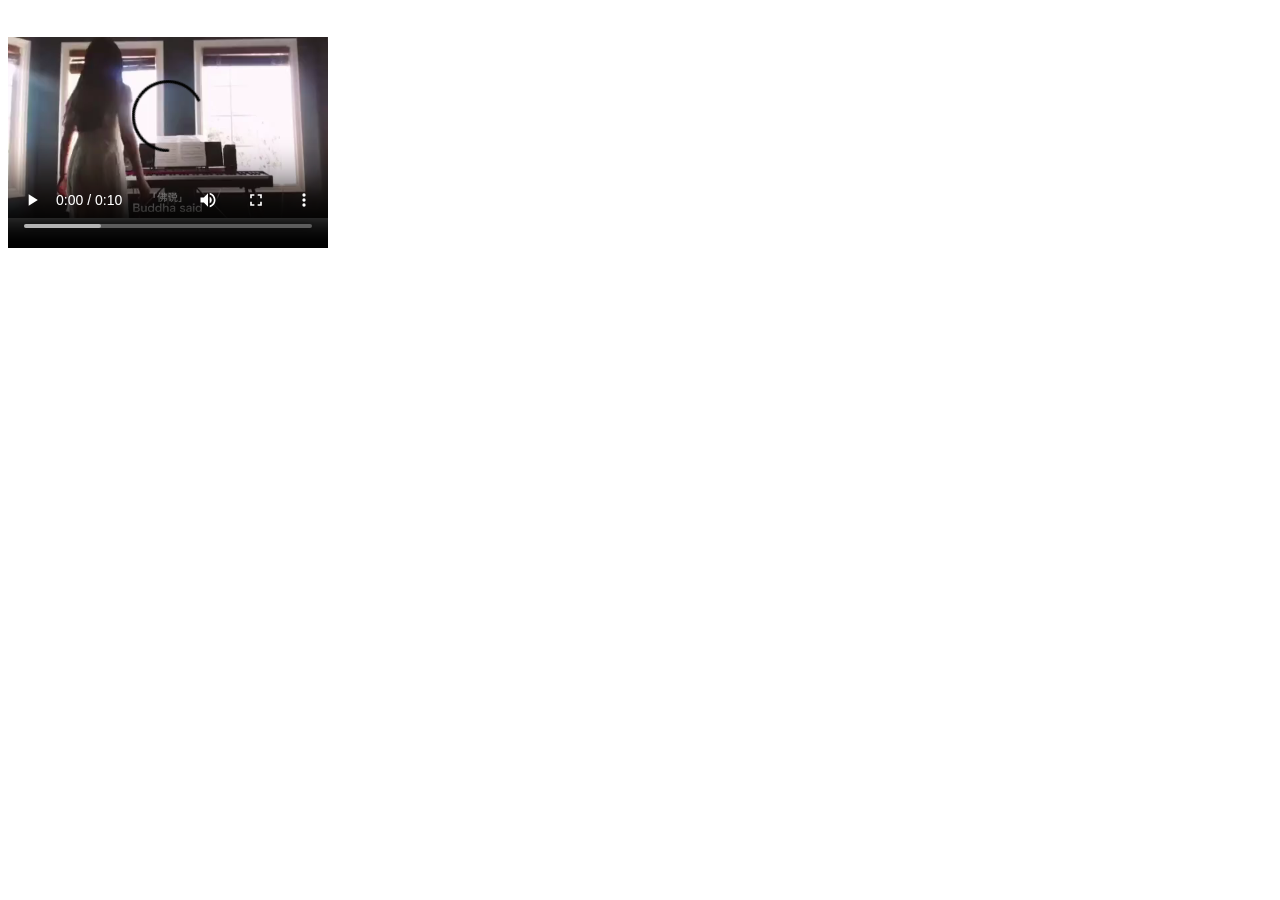
<file: BuddhaSaid.html>
<!DOCTYPE>
<html>
<head>
    <title> 佛说 </title>
    <meta http-equiv="Content-Type" content="text/html; charset=gbk"/>
    
</head>
<body>
<video width="320" height="240" controls>
  <source src="1538726327423.mp4" type="video/mp4">
  <source src="1538726327423.ogg" type="video/ogg">
</video>
</body>
</html>
</file>
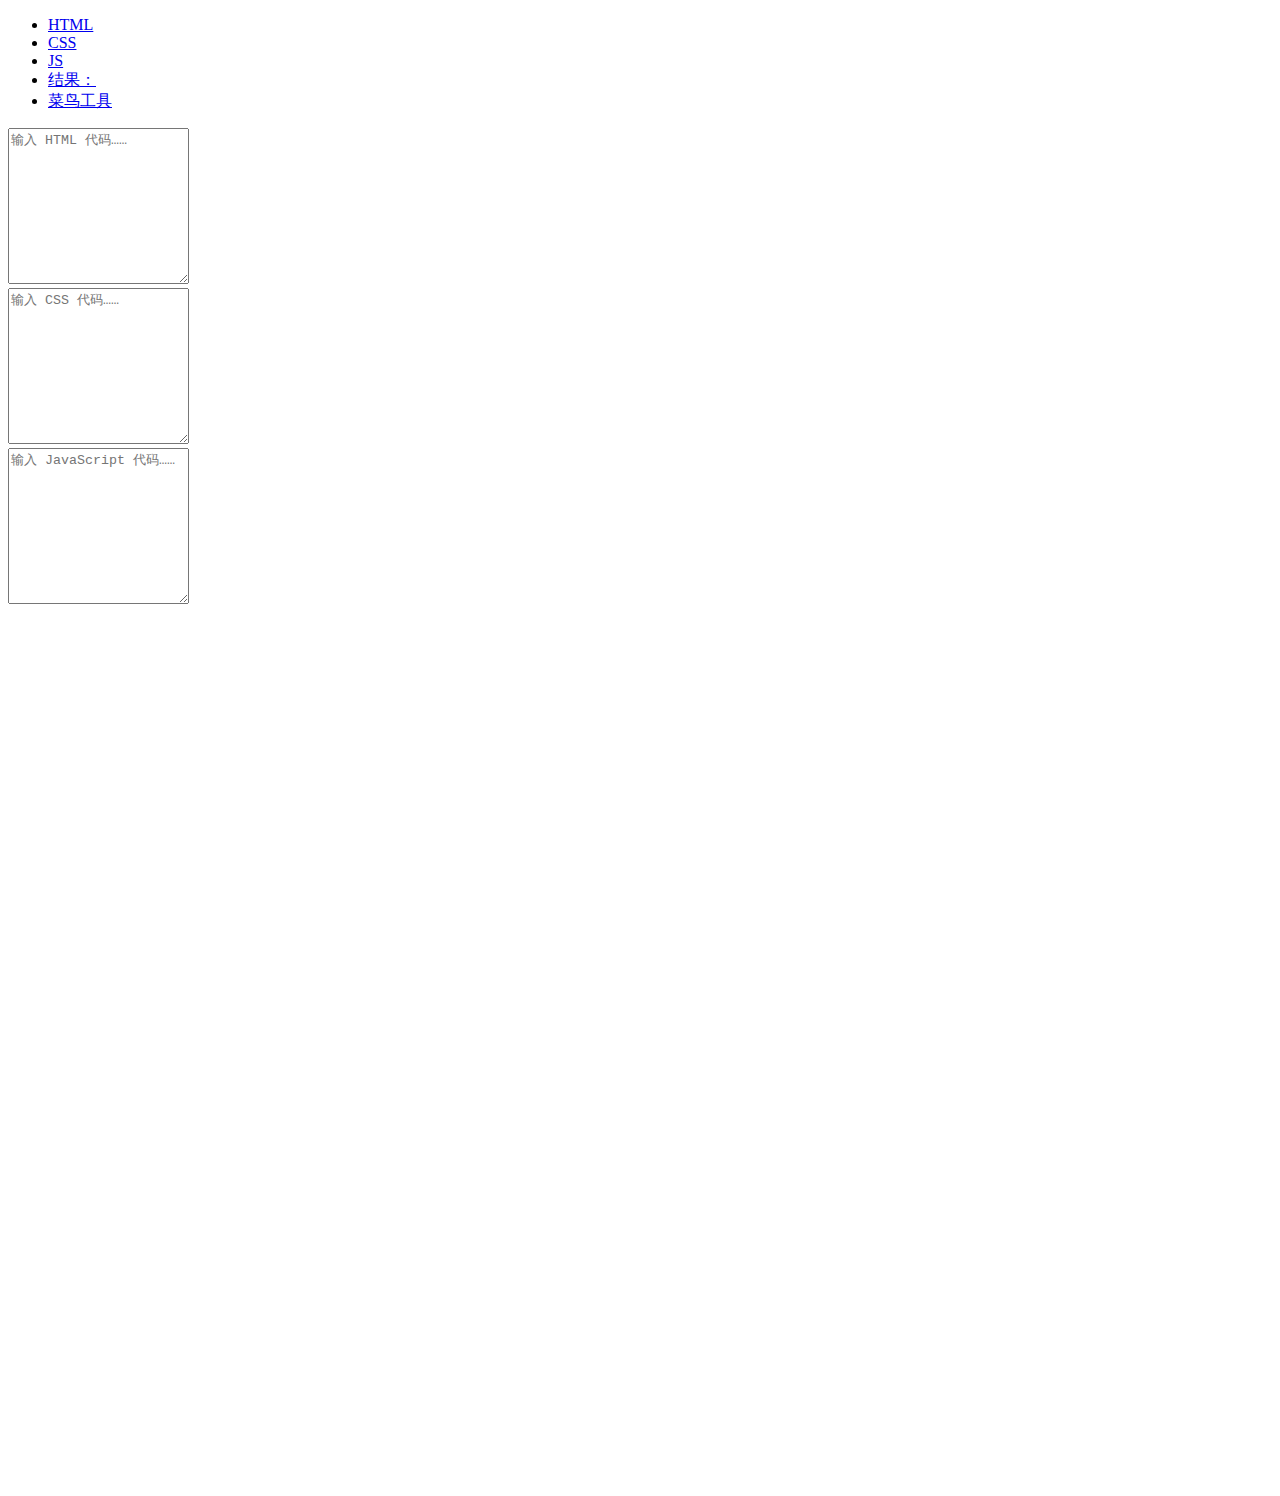
<file: rose.html>
<!DOCTYPE html>
<html>
<head>
	<meta charset="utf-8">
   <title>Bootstrap 实例 - 标签页（Tab）插件</title>
   <link href="//apps.bdimg.com/libs/bootstrap/3.3.4/css/bootstrap.min.css" rel="stylesheet">
   <script src="//static.runoob.com/assets/CodeMirror/lib/codemirror.min.js"></script>
	<link rel="stylesheet" href="//static.runoob.com/assets/CodeMirror/lib/codemirror.css">
	<script src="//static.runoob.com/assets/CodeMirror/mode/htmlmixed/htmlmixed.js"></script>
	<script src="//static.runoob.com/assets/CodeMirror/mode/css/css.js"></script>
	<script src="//static.runoob.com/assets/CodeMirror/mode/javascript/javascript.js"></script>
	<script src="//static.runoob.com/assets/CodeMirror/mode/xml/xml.js"></script>
	<script src="//c.runoob.com/wp-content/themes/toolrunoob/assets/js/format.js"></script>
   	<style type="text/css">
	.CodeMirror {
	  border: 1px solid #fff;
	  height: auto;
	}
	#iframeResult {
		display:block;
		overflow:hidden;
		border:0!important;
		min-width:100px;
		width:100%;
		height:100%;
		background-color:#fff
	}
   	</style>
</head>
<body>

<ul id="myTab" class="nav nav-tabs">
   <li><a href="#html" data-toggle="tab">HTML</a></li>
   <li><a href="#css" data-toggle="tab">CSS</a></li>
   <li><a href="#js" data-toggle="tab">JS</a></li>
   <li><a href="#result" data-toggle="tab">结果：</a></li>
    <li  class="pull-right"><a href="//c.runoob.com/codedemo/5588" target="_blank">菜鸟工具</a></li>
</ul>
<div id="myTabContent" class="tab-content">
   <div class="tab-pane fade" id="html">
      <textarea placeholder="输入 HTML 代码……" id="code-html"  class="form-control" name="code" rows="10"></textarea>
   </div>
   <div class="tab-pane fade" id="css">
      <textarea placeholder="输入 CSS 代码……" id="code-css" class="form-control" rows="10"></textarea>
   </div>
    <div class="tab-pane fade" id="js">
      <textarea placeholder="输入 JavaScript 代码……" id="code-js" class="form-control" name="code" rows="10"></textarea>
   </div>
    <div class="tab-pane fade" id="result" style="padding:15px;height: calc(100vh - 50px);">
   
    </div>
   
</div>
<script>
window.onload = function() {
	var height = $(window).height();
	
	
	  var html_editor, css_editor, js_editor;
	// CM OPTIONS
	var cm_opt = {
		mode: 'text/html',
		gutter: true,
		lineNumbers: true,
		lineWrapping: true,
		autoCloseBrackets:true,
		autoCloseTags:true
	};
	
	var prepareSource = function() {
		var html = html_editor.getValue(),
			css = css_editor.getValue(),
			js = js_editor.getValue(),
			src = html;
			if (html) {
				var patternHtmlTag = /<html([^>]*)>/im;
				var array_matches_html_tag = patternHtmlTag.exec(src);
				if (array_matches_html_tag) {
					src = src.replace('<html>', '<html ' + array_matches_html_tag[1] + '>');
				}
				var patternHead = /<head[^>]*>((.|[\n\r])*)<\/head>/im
				var array_matches_head = patternHead.exec(src);

				var patternBodyTag = /<body([^>]*)>/im;
				var array_matches_body_tag = patternBodyTag.exec(src);
				if (array_matches_body_tag) {
					src = src.replace('<body>', '<body ' + array_matches_body_tag[1] + '>');
				} 
				
			} 
			//console.log(css);
			if (css.indexOf('<style>') !== -1) {
				$(".alert-danger span").text('CSS 编辑框不需要 <style> 标签');
				$(".alert-danger").show().delay(5000).fadeOut();
				return;
			} else if (js.indexOf('<script>') !== -1) {
				$(".alert-danger span").text('JavaScript 编辑框不需要 <script> 标签');
				$(".alert-danger").show().delay(5000).fadeOut();
				return;
			} else {
				$(".alert-danger").hide();
			}

			// CSS
		    if(css) {
				css = '<style>' + css + '</style>';
				if (array_matches_head) {
					src = src.replace('</head>', css + '</head>');
				} else if (array_matches_body_tag) {
					src = src.replace('</body>', css + '</body>');
				} else {
					src +=  css;
				}
			}

			// Javascript
			if(js) {
				js = '<script>' + js + '<\/script>';
				if (array_matches_body_tag) {
					src = src.replace('</body>', js + '</body>');
				}else {
					src +=  js;
				}
			}
		
		return src;
	};
	
	$('a[data-toggle="tab"]').on('shown.bs.tab', function (e) {
	  if(html_editor instanceof CodeMirror){
		  html_editor.refresh();
	  } else {
		var html_box = document.querySelector('#code-html');
		html_editor = CodeMirror.fromTextArea(html_box, cm_opt);
				htmlstr = "<canvas id=\"c\"><\/canvas>";
		html_editor.setValue(htmlstr);
			  }
		
	  // CSS EDITOR
	  	if(css_editor instanceof CodeMirror){
	  		css_editor.refresh();
		} else {
			cm_opt.mode = 'css';
			var css_box = document.querySelector('#code-css');
			css_editor = CodeMirror.fromTextArea(css_box, cm_opt);
					}
		
		// JAVASCRIPT EDITOR
	  	if(js_editor instanceof CodeMirror){
	  		js_editor.refresh();
		} else {
			cm_opt.mode = 'javascript';
			var js_box = document.querySelector('#code-js');
			js_editor = CodeMirror.fromTextArea(js_box, cm_opt);
						jsstr = "var b = document.body;  \nvar c = document.getElementsByTagName('canvas')[0];  \nvar a = c.getContext('2d');  \ndocument.body.clientWidth;  \n\nwith(m=Math)C=cos,S=sin,P=pow,R=random;c.width=c.height=f=600;h=-250;function p(a,b,c){if(c>60)return[S(a*7)*(13+5\/(.2+P(b*4,4)))-S(b)*50,b*f+50,625+C(a*7)*(13+5\/(.2+P(b*4,4)))+b*400,a*1-b\/2,a];A=a*2-1;B=b*2-1;if(A*A+B*B<1){if(c>37){n=(j=c&1)?6:4;o=.5\/(a+.01)+C(b*125)*3-a*300;w=b*h;return[o*C(n)+w*S(n)+j*610-390,o*S(n)-w*C(n)+550-j*350,1180+C(B+A)*99-j*300,.4-a*.1+P(1-B*B,-h*6)*.15-a*b*.4+C(a+b)\/5+P(C((o*(a+1)+(B>0?w:-w))\/25),30)*.1*(1-B*B),o\/1e3+.7-o*w*3e-6]}if(c>32){c=c*1.16-.15;o=a*45-20;w=b*b*h;z=o*S(c)+w*C(c)+620;return[o*C(c)-w*S(c),28+C(B*.5)*99-b*b*b*60-z\/2-h,z,(b*b*.3+P((1-(A*A)),7)*.15+.3)*b,b*.7]}o=A*(2-b)*(80-c*2);w=99-C(A)*120-C(b)*(-h-c*4.9)+C(P(1-b,7))*50+c*2;z=o*S(c)+w*C(c)+700;return[o*C(c)-w*S(c),B*99-C(P(b, 7))*50-c\/3-z\/1.35+450,z,(1-b\/1.2)*.9+a*.1, P((1-b),20)\/4+.05]}}setInterval('for(i=0;i<1e4;i++)if(s=p(R(),R(),i%46\/.74)){z=s[2];x=~~(s[0]*f\/z-h);y=~~(s[1]*f\/z-h);if(!m[q=y*f+x]|m[q]>z)m[q]=z,a.fillStyle=\"rgb(\"+~(s[3]*h)+\",\"+~(s[4]*h)+\",\"+~(s[3]*s[3]*-80)+\")\",a.fillRect(x,y,1,1)}',0)";
			js_editor.setValue(jsstr);
					}
	  	send_data = prepareSource();
	  	submitTryit(send_data);
  		
	  	
	});
		$('#myTab li:eq(0) a').tab('show');
		
	html_editor.on('change',function (inst, changes) {
  		send_data = prepareSource();
  		submitTryit(send_data);
  		
  	});
	css_editor.on('change', function (inst, changes) {
  		send_data = prepareSource();
  		submitTryit(send_data);
  		
  	});
	js_editor.on('change', function (inst, changes) {
  		send_data = prepareSource();
  		submitTryit(send_data);
  		
  	});
  	height = height*0.93
  	html_editor.setSize('100%', height);
    js_editor.setSize('100%', height);
    css_editor.setSize('100%', height);


}
function submitTryit(text) {
		var ifr = document.createElement("iframe");
		ifr.setAttribute("frameborder", "0");
		ifr.setAttribute("id", "iframeResult");  
		document.getElementById("result").innerHTML = "";
		document.getElementById("result").appendChild(ifr);


		var ifrw = (ifr.contentWindow) ? ifr.contentWindow : (ifr.contentDocument.document) ? ifr.contentDocument.document : ifr.contentDocument;
		var ifrwd = ifrw.document;
		ifrwd.open();
		ifrwd.write(text);  
		ifrwd.close();
	}
</script>
	
<script src="//apps.bdimg.com/libs/jquery/2.1.4/jquery.min.js"></script>
<script src="//apps.bdimg.com/libs/bootstrap/3.3.4/js/bootstrap.min.js"></script>

</body>
</html>
</file>
